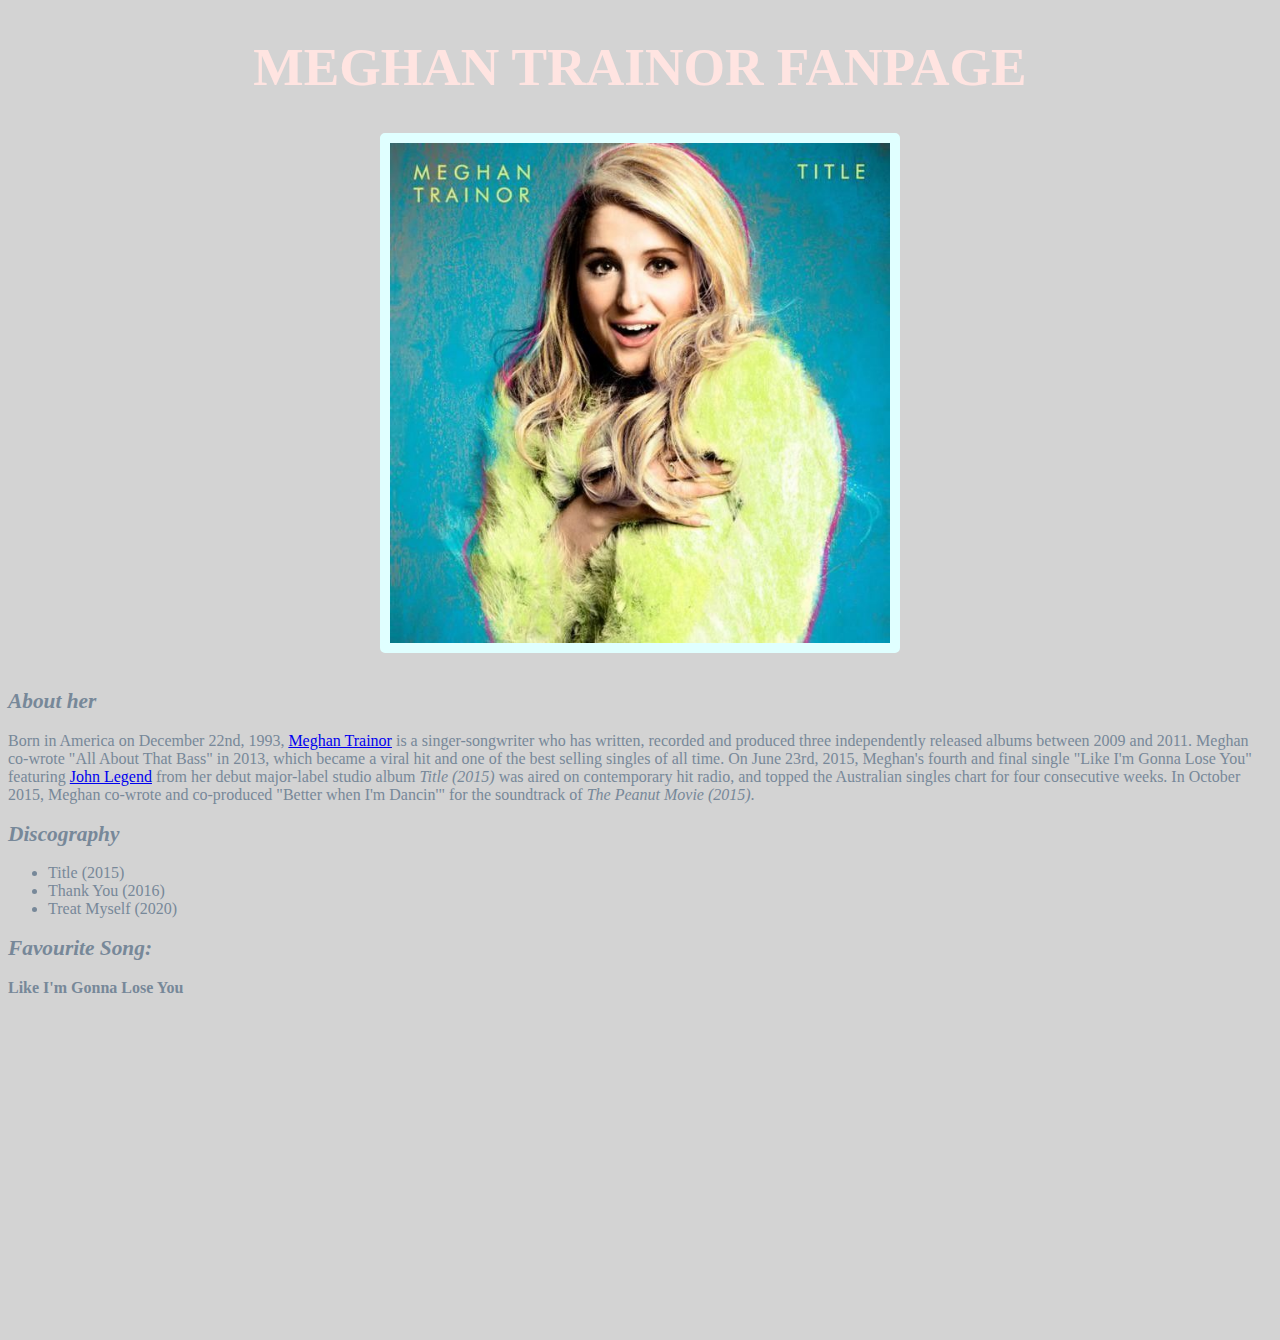
<file: MTfanpage.html>
<!DOCTYPE html>
<html>
<head>
<link rel="stylesheet" href="MTstyle.css" type = "text/css">
<link rel='icon' href='favicon.ico' type='image/x-icon'/>
<title>Welcome to my Meghan Trainor FanPage</title>
</head>
<body>
<h1 align="center"><strong>MEGHAN TRAINOR FANPAGE</strong></h1>
<IMG id="styledborder" ALT="Meghan Trainor" SRC="MeghanTrainor.jpg" WIDTH=500 HEIGHT=500>
<br/>
<h2 class="styledheadings"><strong>About her</strong></h2>
<p class="styledFont">Born in America on December 22nd, 1993, <a href="https://www.meghan-trainor.com/" target="_blank" title="Meghan Trainor">Meghan Trainor</a> is a singer-songwriter who has written, recorded and produced three independently released albums between 2009 and 2011. 
Meghan co-wrote "All About That Bass" in 2013, which became a viral hit and one of the best selling singles of all time. On June 23rd, 2015, Meghan's fourth and final single "Like I'm Gonna Lose You" featuring <a href="https://www.johnlegend.com/" target="_blank" title="John Legend">John Legend</a> from her debut major-label studio album <em>Title (2015)</em> was aired on contemporary hit radio, and topped the Australian singles chart for four consecutive weeks. In October 2015, Meghan co-wrote and co-produced "Better when I'm Dancin'" for the soundtrack of <em>The Peanut Movie (2015)</em>. </p>

<h2 class="styledheadings">Discography</h2>
<ul type="disc">
<li class="styledFont"t>Title (2015) </li>
<li class="styledFont">Thank You (2016)</li>
<li class="styledFont">Treat Myself (2020)</li>
</ul>
<h2 class="styledheadings">Favourite Song:</h2>
<p class="styledFont"> <strong>Like I'm Gonna Lose You </strong></p>
<iframe width="560" height="315" src="https://www.youtube.com/embed/c1mVw0dFSZs" frameborder="0" allow="accelerometer; autoplay; encrypted-media; gyroscope; picture-in-picture" allowfullscreen></iframe>
</body>
</html>
</file>
<file: MTstyle.css>
body {background-color:lightgray;}

h1 {
    font-family: 'Trebuchet MS';
    color: mistyrose;
    font-size: 40pt
}

#styledborder {
    border-style: solid;
    border-width: 10px;
    border-color:lightcyan;
    border-radius: 5px;
    display: block;
    margin-left: auto;
    margin-right: auto;
}
.styledFont {font-family: 'Trebuchet MS';
font-size: 12pt;
color: lightslategray;
}

.styledheadings {font-family: 'Trebuchet MS';
font-size: 16pt;
font-weight: bold;
font-style: oblique;
color: lightslategray}
</file>
